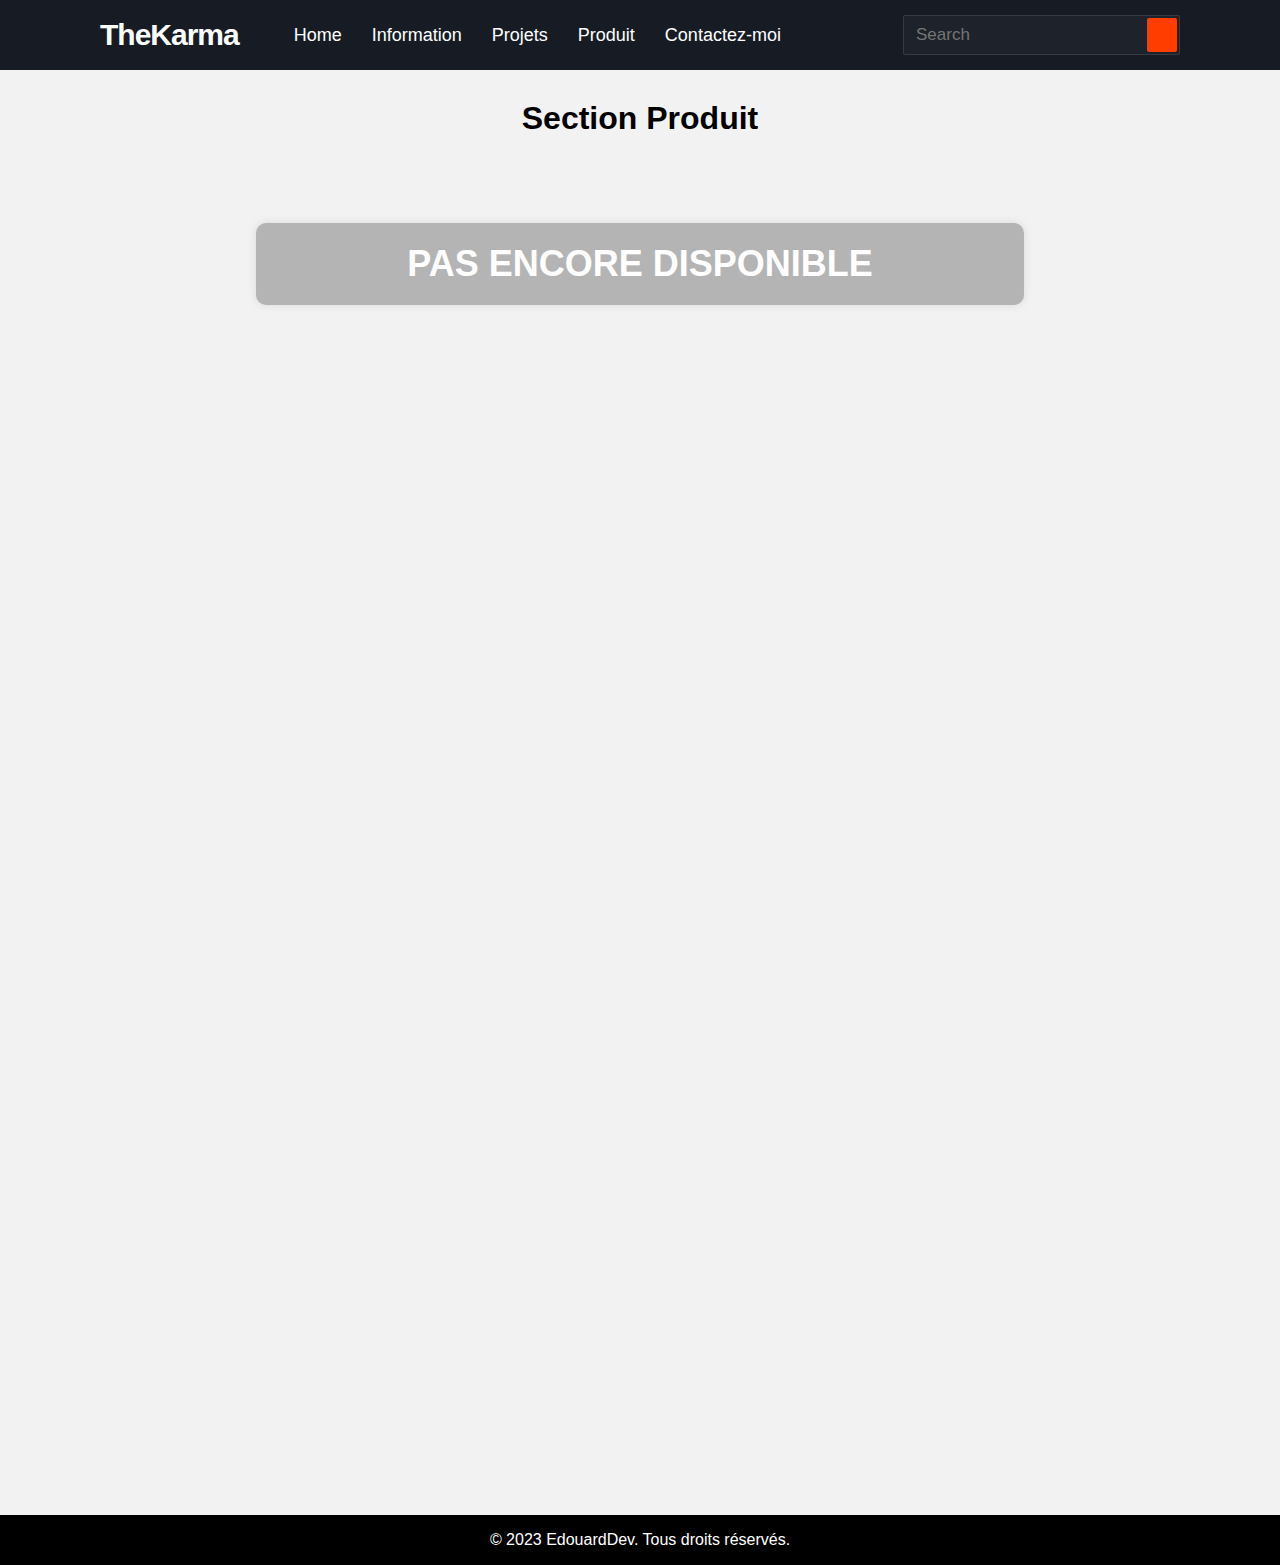
<file: produit.html>
<!DOCTYPE html>
<html lang="fr">

<head>
   <!-- Google tag (gtag.js) -->
<script async src="https://www.googletagmanager.com/gtag/js?id=G-1SXNT94KLG"></script>
<script>
  window.dataLayer = window.dataLayer || [];
  function gtag(){dataLayer.push(arguments);}
  gtag('js', new Date());

  gtag('config', 'G-1SXNT94KLG');
</script>
    <meta charset="UTF-8">
    <meta name="viewport" content="width=device-width, initial-scale=1.0">
    <meta http-equiv="X-UA-Compatible" content="ie=edge">
    <title>Produit - TheKarma</title>
    <link rel="stylesheet" href="style.css">
    <link rel="icon" href="./favicon.ico" type="image/x-icon">
</head>

<body>
    <nav>
        <div class="menu-icon">
           <span class="fas fa-bars"></span>
        </div>
        <div class="logo">
           TheKarma
        </div>
        <div class="nav-items">
           <li><a href="index.html">Home</a></li>
           <li><a href="information.html">Information</a></li>
           <li><a href="projet.html">Projets</a></li>
           <li><a href="produit.html">Produit</a></li>
           <li><a href="assistance.html">Contactez-moi</a></li>

        </div>
        <div class="search-icon">
           <span class="fas fa-search"></span>
        </div>
        <div class="cancel-icon">
           <span class="fas fa-times"></span>
        </div>
        <form action="#">
           <input type="search" class="search-data" placeholder="Search" required>
           <button type="submit" class="fas fa-search"></button>
        </form>
     </nav>
     </div>
    <div id="hautpage">
        <h1 id="hautpag">Section Produit</h1>
    </div>
    <div id="sponsor">
        <h2>PAS ENCORE DISPONIBLE</h2>
     </div>


        <footer>
            <p>&copy; 2023 EdouardDev. Tous droits réservés.</p>
        </footer>
</body>

</html>
</file>
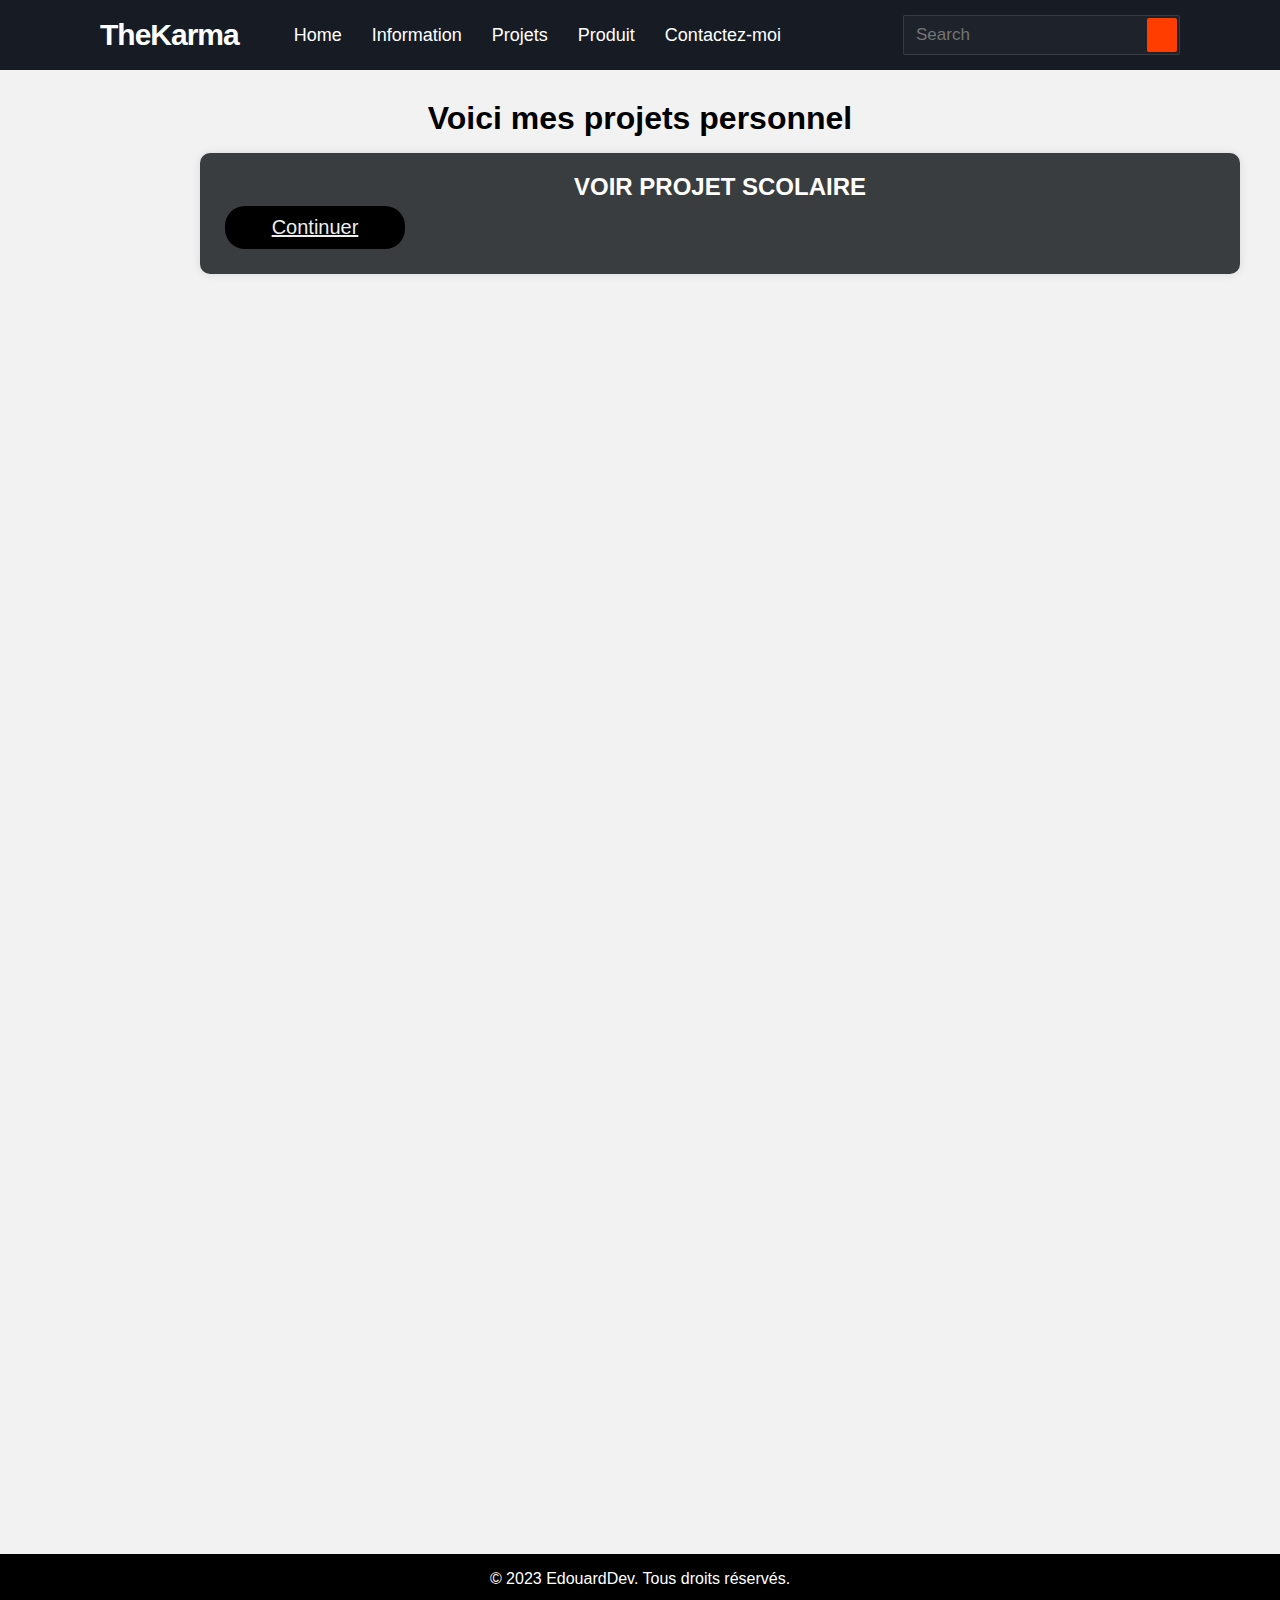
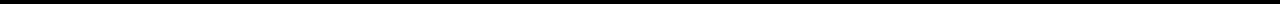
<file: projet.html>
<!DOCTYPE html>
<html lang="fr">

<head>
    <!-- Google tag (gtag.js) -->
<script async src="https://www.googletagmanager.com/gtag/js?id=G-1SXNT94KLG"></script>
<script>
  window.dataLayer = window.dataLayer || [];
  function gtag(){dataLayer.push(arguments);}
  gtag('js', new Date());

  gtag('config', 'G-1SXNT94KLG');
</script>
    <meta charset="UTF-8">
    <meta name="viewport" content="width=device-width, initial-scale=1.0">
    <meta http-equiv="X-UA-Compatible" content="ie=edge">
    <title>Projet - TheKarma</title>
    <link rel="stylesheet" href="style.css">
    <link rel="icon" href="./favicon.ico" type="image/x-icon">
</head>

<body>
    <nav>
        <div class="menu-icon">
           <span class="fas fa-bars"></span>
        </div>
        <div class="logo">
           TheKarma
        </div>
        <div class="nav-items">
           <li><a href="index.html">Home</a></li>
           <li><a href="information.html">Information</a></li>
           <li><a href="projet.html">Projets</a></li>
           <li><a href="produit.html">Produit</a></li>
           <li><a href="assistance.html">Contactez-moi</a></li>

        </div>
        <div class="search-icon">
           <span class="fas fa-search"></span>
        </div>
        <div class="cancel-icon">
           <span class="fas fa-times"></span>
        </div>
        <form action="#">
           <input type="search" class="search-data" placeholder="Search" required>
           <button type="submit" class="fas fa-search"></button>
        </form>
     </nav>
     </div>
    <div id="hautpage">
        <h1 id="hautpag">Voici mes projets personnel</h1>
    </div>
    <div class="custom-box">
        <h2 style="text-align: center;">VOIR PROJET SCOLAIRE</h2>
        <a id="bouttonprojet" href="Projet_ecole.html" style="text-align: center; align-items: center;">Continuer</a>
    </div>

    <footer>
        <p>&copy; 2023 EdouardDev. Tous droits réservés.</p>
    </footer>
</body>

</html>
</file>
<file: style.css>
#toppage {
    height: 100%;
    width: 160px;
    position: fixed;
    top: 0;
    left: 0;
    background-color: #111;
    padding-top: 20px;
    color: aliceblue;
    text-align: center;
    font-family: Arial, "Helvetica Neue", Helvetica, sans-serif;

}

body {
    background-color: rgb(211, 211, 211);
    font-family: Arial, "Helvetica Neue", Helvetica, sans-serif;
}

#button,
#buttonconect {
    float: left;
    display: block;
    color: rgb(255, 255, 255);
    text-align: center;
    padding: 14px 16px;
    text-decoration: none;
    font-size: 17px;
    border-bottom: 3px solid transparent;
    text-align: center;
    font-family: Arial, "Helvetica Neue", Helvetica, sans-serif;
}

#bouttonprojet {
    display: inline-block;
    background-color: rgb(0, 0, 0);
    border-radius: 20px;
    color: #eeeeee;
    text-align: center;
    font-size: 20px;
    padding: 10px;
    width: 180px;
    -webkit-transition: all 0.5s;
    -moz-transition: all 0.5s;
    -o-transition: all 0.5s;
    transition: all 0.5s;
    cursor: pointer;
    margin: 5px;
    font-family: Arial, "Helvetica Neue", Helvetica, sans-serif;
}

#buttonconect {
    bottom: 0;
    position: fixed;
    font-family: Arial, "Helvetica Neue", Helvetica, sans-serif;

}

#sponsoraff {
    text-align: center;
    position: fixed;
    width: 100%;
    color: white;
    margin-left: auto;
    margin-right: auto;

    font-size: 150%;
}

#sponsordess {
    text-align: center;
    position: fixed;
    width: 100%;
    color: white;
    margin-left: 50px;
    top: 290px;
    font-size: 150%;
}

#sponsordess2 {
    text-align: center;
    position: fixed;
    width: 100%;
    color: white;
    margin-left: 80px;
    top: 200px;
    font-size: 130%;
}

#sponsorimg {
    text-align: center;
    position: fixed;
    width: 10%;
    color: white;
    margin-left: 410px;
    margin: right 80px;
    ;
    top: 210px;
}

#sponsor {
    padding: 10px;
    text-align: center;
    position: relative;
    width: 100%;
    color: white;
    margin-left: auto;
    margin-right:  auto;
    top: 70px;
    background-color: rgb(37, 37, 37);
    width: 60%;
    height: auto;
    border-radius: 50px;
    font-size: 150%;
    background-color: rgba(37, 37, 37, 0.301);
    padding: 20px;
    border-radius: 10px;
    box-shadow: 0 0 10px rgba(0, 0, 0, 0.1);
    margin-bottom: 20px;
    margin-top: 2%;
    font-family: Arial, "Helvetica Neue", Helvetica, sans-serif;

}


#hautpag {
    padding: 10px;
    text-align: center;
    position: relative;
    width: 100%;
    color: rgb(0, 0, 0);
    margin-left: auto;
    margin-right: auto;
    top: 20px;
    width: 60%;
    height: auto;
    border-radius: 50px;
    font-family: Arial, "Helvetica Neue", Helvetica, sans-serif;
}

footer {
        background-color: black;
        color: white;
        display: flex;
        margin-top: 100%;
        justify-content: center;
        align-items: center;
        height: 50px;
        font-family: 'Open Sans', sans-serif;
        width: 100%;
        text-align: center;
}

.custom-box2,
.custom-box {
    background-color: #3a3d3f;
    color: #fff;
    padding: 20px;
    border-radius: 10px;
    box-shadow: 0 0 10px rgba(0, 0, 0, 0.1);
    margin-bottom: 20px;
    margin-top: 2%;
    margin-left: 200px;
    margin-right: 40px;
    font-family: Arial, "Helvetica Neue", Helvetica, sans-serif;
}

.custom-box2 {
    margin-top: 150px;
}

.custom-box h2 {
    margin-top: 0;
}

.custom-box p {
    margin-bottom: 0;
}

@import url('https://fonts.googleapis.com/css?family=Montserrat:400,500,600,700&display=swap');
*{
  margin: 0;
  padding: 0;
  outline: none;
  box-sizing: border-box;
  font-family: 'Montserrat', sans-serif;
}
body{
  background: #f2f2f2;
}
nav{
  background: #171c24;
  display: flex;
  flex-wrap: wrap;
  align-items: center;
  justify-content: space-between;
  height: 70px;
  padding: 0 100px;
}
nav .logo{
  color: #fff;
  font-size: 30px;
  font-weight: 600;
  letter-spacing: -1px;
}
nav .nav-items{
  display: flex;
  flex: 1;
  padding: 0 0 0 40px;
}
nav .nav-items li{
  list-style: none;
  padding: 0 15px;
}
nav .nav-items li a{
  color: #fff;
  font-size: 18px;
  font-weight: 500;
  text-decoration: none;
}
nav .nav-items li a:hover{
  color: #ff3d00;
}
nav form{
  display: flex;
  height: 40px;
  padding: 2px;
  background: #1e232b;
  min-width: 18%!important;
  border-radius: 2px;
  border: 1px solid rgba(155,155,155,0.2);
}
nav form .search-data{
  width: 100%;
  height: 100%;
  padding: 0 10px;
  color: #fff;
  font-size: 17px;
  border: none;
  font-weight: 500;
  background: none;
}
nav form button{
  padding: 0 15px;
  color: #fff;
  font-size: 17px;
  background: #ff3d00;
  border: none;
  border-radius: 2px;
  cursor: pointer;
}
nav form button:hover{
  background: #e63600;
}
nav .menu-icon,
nav .cancel-icon,
nav .search-icon{
  width: 40px;
  text-align: center;
  margin: 0 50px;
  font-size: 18px;
  color: #fff;
  cursor: pointer;
  display: none;
}
nav .menu-icon span,
nav .cancel-icon,
nav .search-icon{
  display: none;
}
@media (max-width: 1245px) {
  nav{
    padding: 0 50px;
  }
}
@media (max-width: 1140px){
  nav{
    padding: 0px;
  }
  nav .logo{
    flex: 2;
    text-align: center;
  }
  nav .nav-items{
    position: fixed;
    z-index: 99;
    top: 70px;
    width: 100%;
    left: -100%;
    height: 100%;
    padding: 10px 50px 0 50px;
    text-align: center;
    background: #14181f;
    display: inline-block;
    transition: left 0.3s ease;
  }
  nav .nav-items.active{
    left: 0px;
  }
  nav .nav-items li{
    line-height: 40px;
    margin: 30px 0;
  }
  nav .nav-items li a{
    font-size: 20px;
  }
  nav form{
    position: absolute;
    top: 80px;
    right: 50px;
    opacity: 0;
    pointer-events: none;
    transition: top 0.3s ease, opacity 0.1s ease;
  }
  nav form.active{
    top: 95px;
    opacity: 1;
    pointer-events: auto;
  }
  nav form:before{
    position: absolute;
    content: "";
    top: -13px;
    right: 0px;
    width: 0;
    height: 0;
    z-index: -1;
    border: 10px solid transparent;
    border-bottom-color: #1e232b;
    margin: -20px 0 0;
  }
  nav form:after{
    position: absolute;
    content: '';
    height: 60px;
    padding: 2px;
    background: #1e232b;
    border-radius: 2px;
    min-width: calc(100% + 20px);
    z-index: -2;
    left: 50%;
    top: 50%;
    transform: translate(-50%, -50%);
  }
  nav .menu-icon{
    display: block;
  }
  nav .search-icon,
  nav .menu-icon span{
    display: block;
  }
  nav .menu-icon span.hide,
  nav .search-icon.hide{
    display: none;
  }
  nav .cancel-icon.show{
    display: block;
  }
}
.content{
  position: absolute;
  top: 50%;
  left: 50%;
  text-align: center;
  transform: translate(-50%, -50%);
}
.content header{
  font-size: 30px;
  font-weight: 700;
}
.content .text{
  font-size: 30px;
  font-weight: 700;
}
.space{
  margin: 10px 0;
}
nav .logo.space{
  color: red;
  padding: 0 5px 0 0;
}
@media (max-width: 980px){
  nav .menu-icon,
  nav .cancel-icon,
  nav .search-icon{
    margin: 0 20px;
  }
  nav form{
    right: 30px;
  }
}
@media (max-width: 350px){
  nav .menu-icon,
  nav .cancel-icon,
  nav .search-icon{
    margin: 0 10px;
    font-size: 16px;
  }
}
.content{
  position: absolute;
  top: 50%;
  left: 50%;
  transform: translate(-50%, -50%);
}
.content header{
  font-size: 30px;
  font-weight: 700;
}
.content .text{
  font-size: 30px;
  font-weight: 700;
}
.content .space{
  margin: 10px 0;
}
</file>
